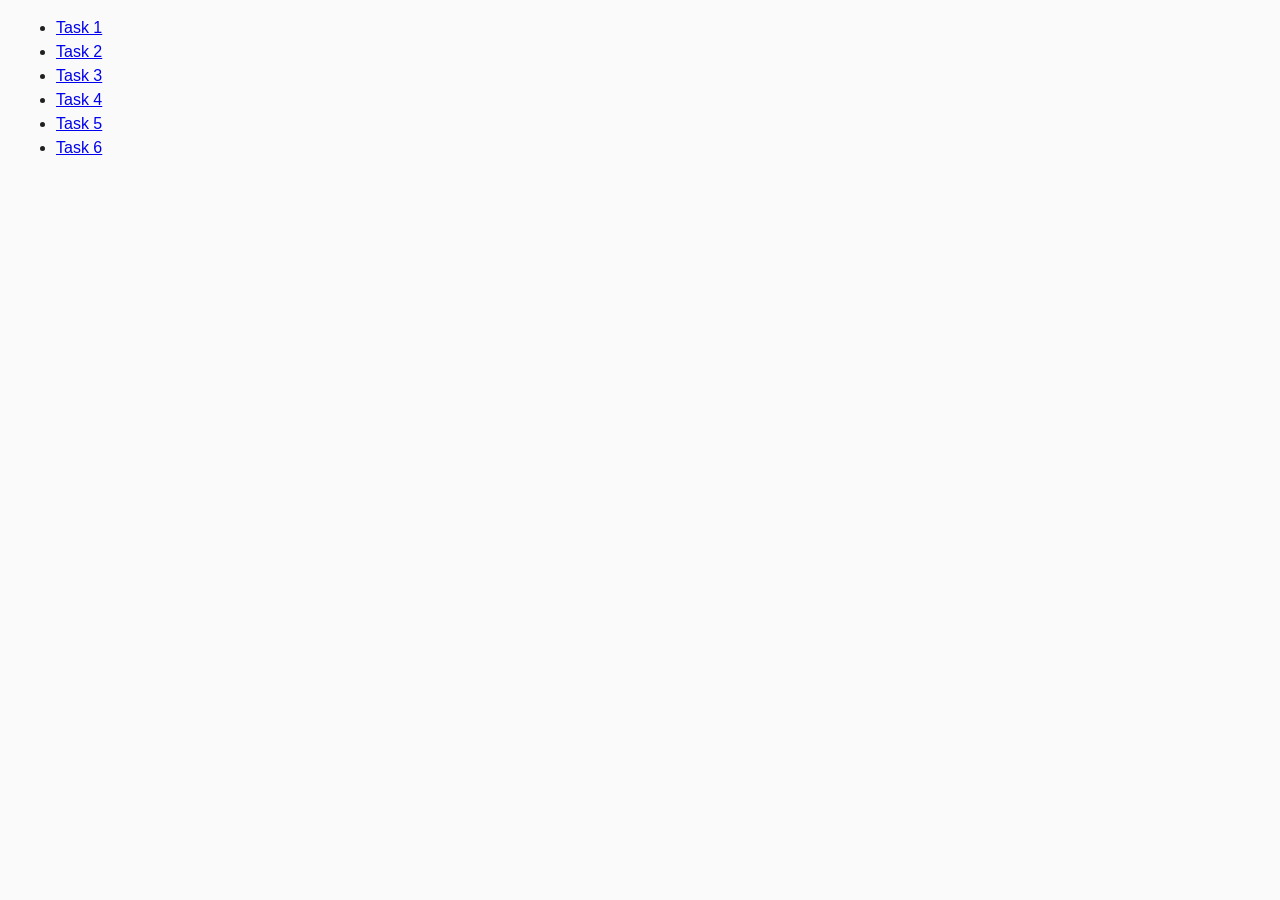
<file: tier1/javascript-fundamentals/homework/goit-js-hw-07/index.html>
<!DOCTYPE html>
<html lang="en">
  <head>
    <meta charset="UTF-8" />
    <meta http-equiv="X-UA-Compatible" content="IE=edge" />
    <meta name="viewport" content="width=device-width, initial-scale=1.0" />
    <title>Homework 7</title>
    <link rel="stylesheet" href="./css/common.css" />
  </head>
  <body>
    <ul>
      <li><a href="./task-1.html">Task 1</a></li>
      <li><a href="./task-2.html">Task 2</a></li>
      <li><a href="./task-3.html">Task 3</a></li>
      <li><a href="./task-4.html">Task 4</a></li>
      <li><a href="./task-5.html">Task 5</a></li>
      <li><a href="./task-6.html">Task 6</a></li>
    </ul>
  </body>
</html>
</file>
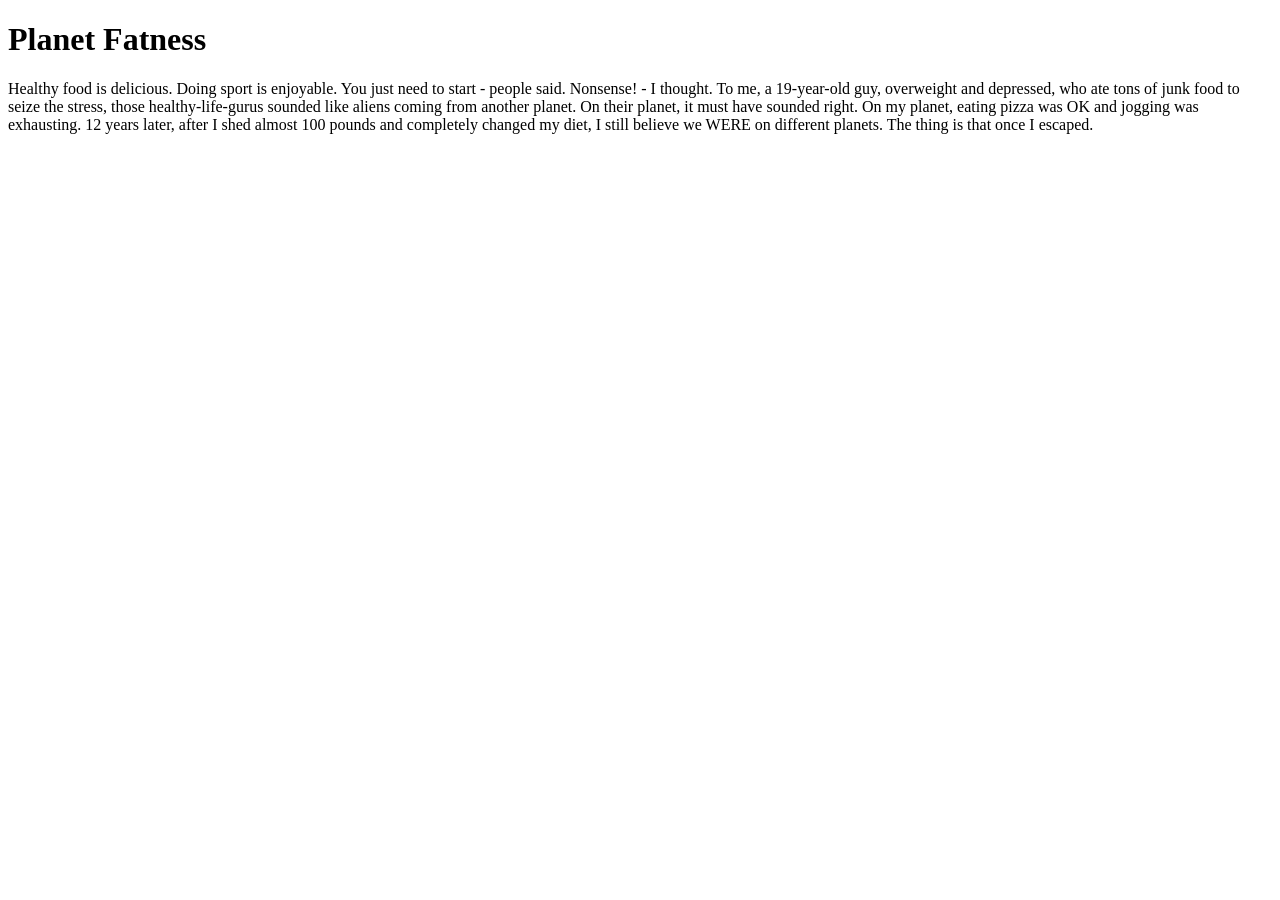
<file: tier1/javascript-fundamentals/homework/goit-markup-hw-01/index.html>
<!DOCTYPE html>
<html lang="en">
  <head>
    <meta charset="utf-8" />
    <meta
      name="description"
      content="Planet Fatness description meta tag content"
    />
    <title>Planet Fatness is the place for beginners and pros!</title>
  </head>

  <body>
    <h1>Planet Fatness</h1>
    <p>
      Healthy food is delicious. Doing sport is enjoyable. You just need to
      start - people said. Nonsense! - I thought. To me, a 19-year-old guy,
      overweight and depressed, who ate tons of junk food to seize the stress,
      those healthy-life-gurus sounded like aliens coming from another planet.
      On their planet, it must have sounded right. On my planet, eating pizza
      was OK and jogging was exhausting. 12 years later, after I shed almost 100
      pounds and completely changed my diet, I still believe we WERE on
      different planets. The thing is that once I escaped.
    </p>
  </body>
</html>
</file>
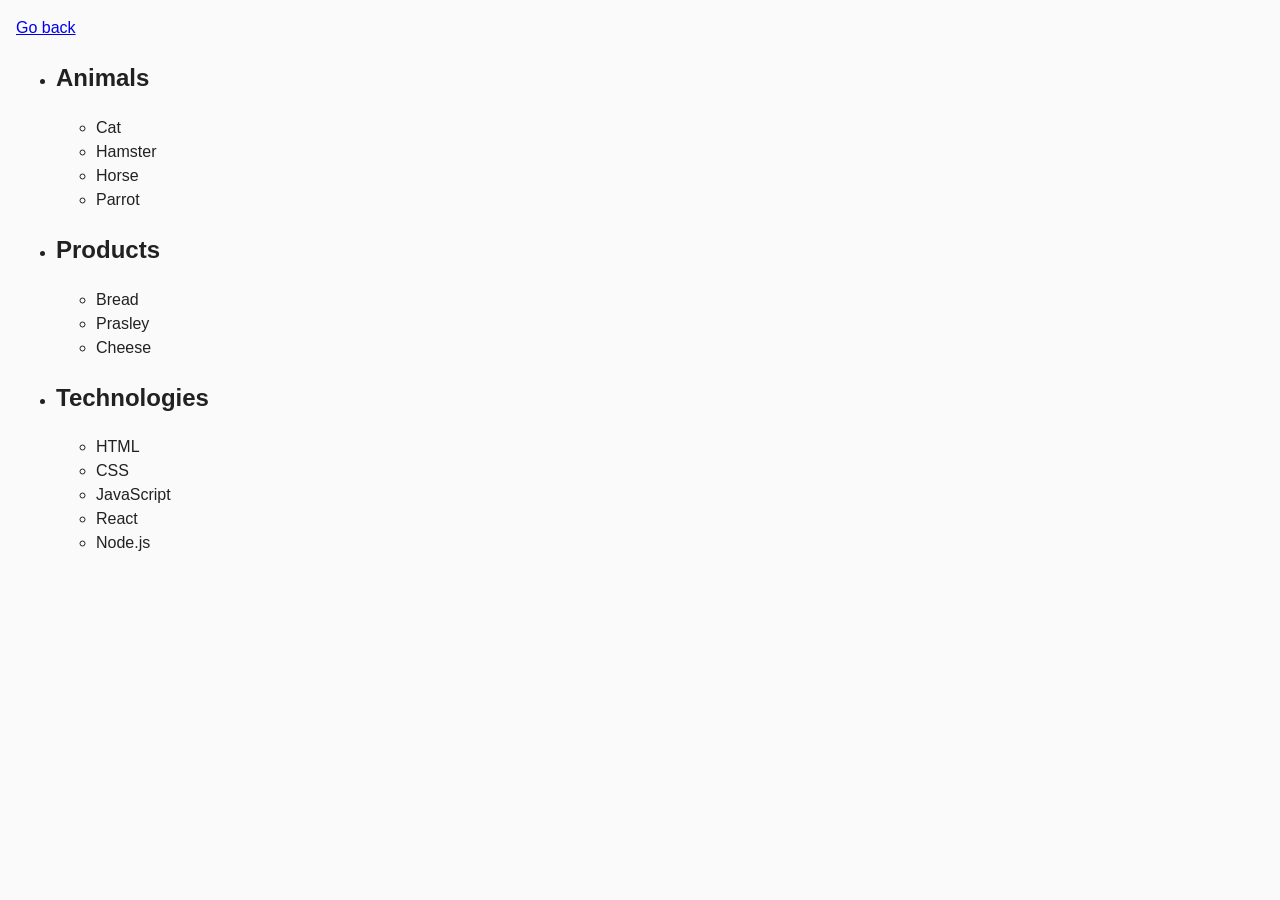
<file: tier1/javascript-fundamentals/homework/goit-js-hw-07/task-1.html>
<!DOCTYPE html>
<html lang="en">
  <head>
    <meta charset="UTF-8" />
    <meta http-equiv="X-UA-Compatible" content="IE=edge" />
    <meta name="viewport" content="width=device-width, initial-scale=1.0" />
    <title>Task 1</title>
    <link rel="stylesheet" href="./css/common.css" />
  </head>
  <body>
    <p><a href="./index.html">Go back</a></p>

    <ul id="categories">
      <li class="item">
        <h2>Animals</h2>

        <ul>
          <li>Cat</li>
          <li>Hamster</li>
          <li>Horse</li>
          <li>Parrot</li>
        </ul>
      </li>
      <li class="item">
        <h2>Products</h2>

        <ul>
          <li>Bread</li>
          <li>Prasley</li>
          <li>Cheese</li>
        </ul>
      </li>
      <li class="item">
        <h2>Technologies</h2>

        <ul>
          <li>HTML</li>
          <li>CSS</li>
          <li>JavaScript</li>
          <li>React</li>
          <li>Node.js</li>
        </ul>
      </li>
    </ul>

    <script src="./js/task-1.js" type="module"></script>
  </body>
</html>
</file>
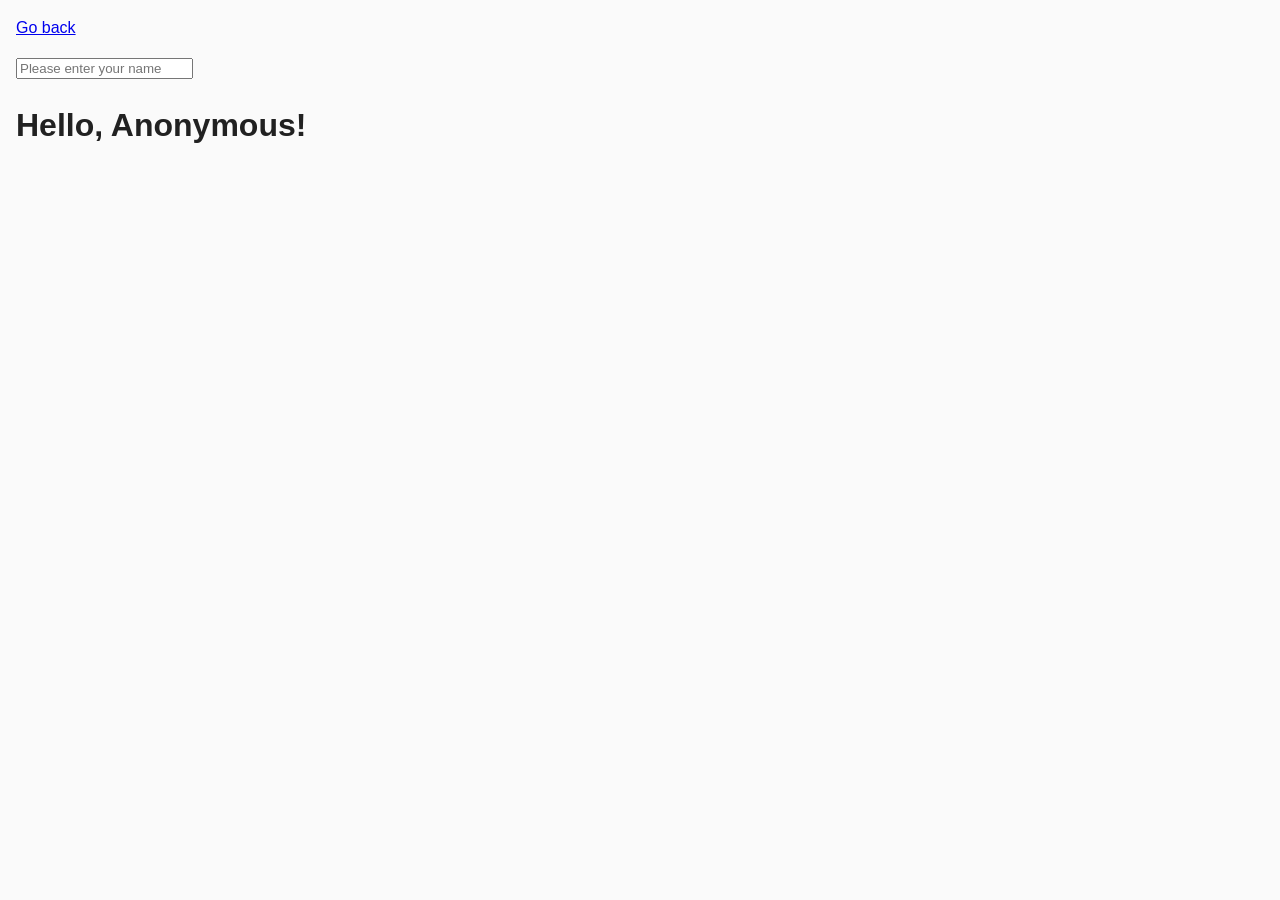
<file: tier1/javascript-fundamentals/homework/goit-js-hw-07/task-3.html>
<!DOCTYPE html>
<html lang="en">
  <head>
    <meta charset="UTF-8" />
    <meta http-equiv="X-UA-Compatible" content="IE=edge" />
    <meta name="viewport" content="width=device-width, initial-scale=1.0" />
    <title>Task 3</title>
    <link rel="stylesheet" href="./css/common.css" />
  </head>
  <body>
    <p><a href="./index.html">Go back</a></p>

    <input type="text" id="name-input" placeholder="Please enter your name" />
    <h1>Hello, <span id="name-output">Anonymous</span>!</h1>

    <script src="./js/task-3.js" type="module"></script>
  </body>
</html>
</file>
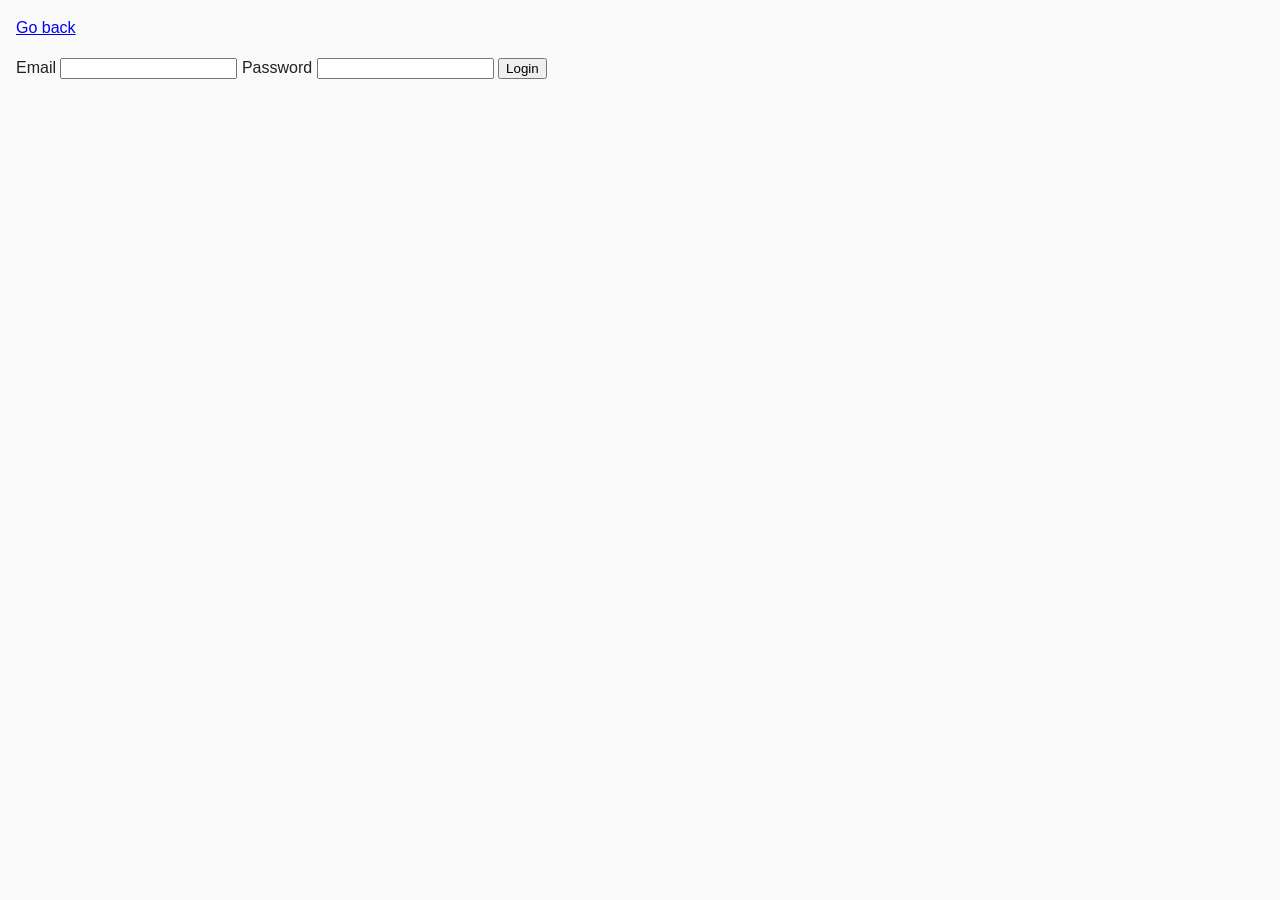
<file: tier1/javascript-fundamentals/homework/goit-js-hw-07/task-4.html>
<!DOCTYPE html>
<html lang="en">
  <head>
    <meta charset="UTF-8" />
    <meta http-equiv="X-UA-Compatible" content="IE=edge" />
    <meta name="viewport" content="width=device-width, initial-scale=1.0" />
    <title>Task 4</title>
    <link rel="stylesheet" href="./css/common.css" />
  </head>
  <body>
    <p><a href="./index.html">Go back</a></p>

    <form class="login-form">
      <label>
        Email
        <input type="email" name="email" />
      </label>
      <label>
        Password
        <input type="password" name="password" />
      </label>
      <button type="submit">Login</button>
    </form>

    <script src="./js/task-4.js" type="module"></script>
  </body>
</html>
</file>
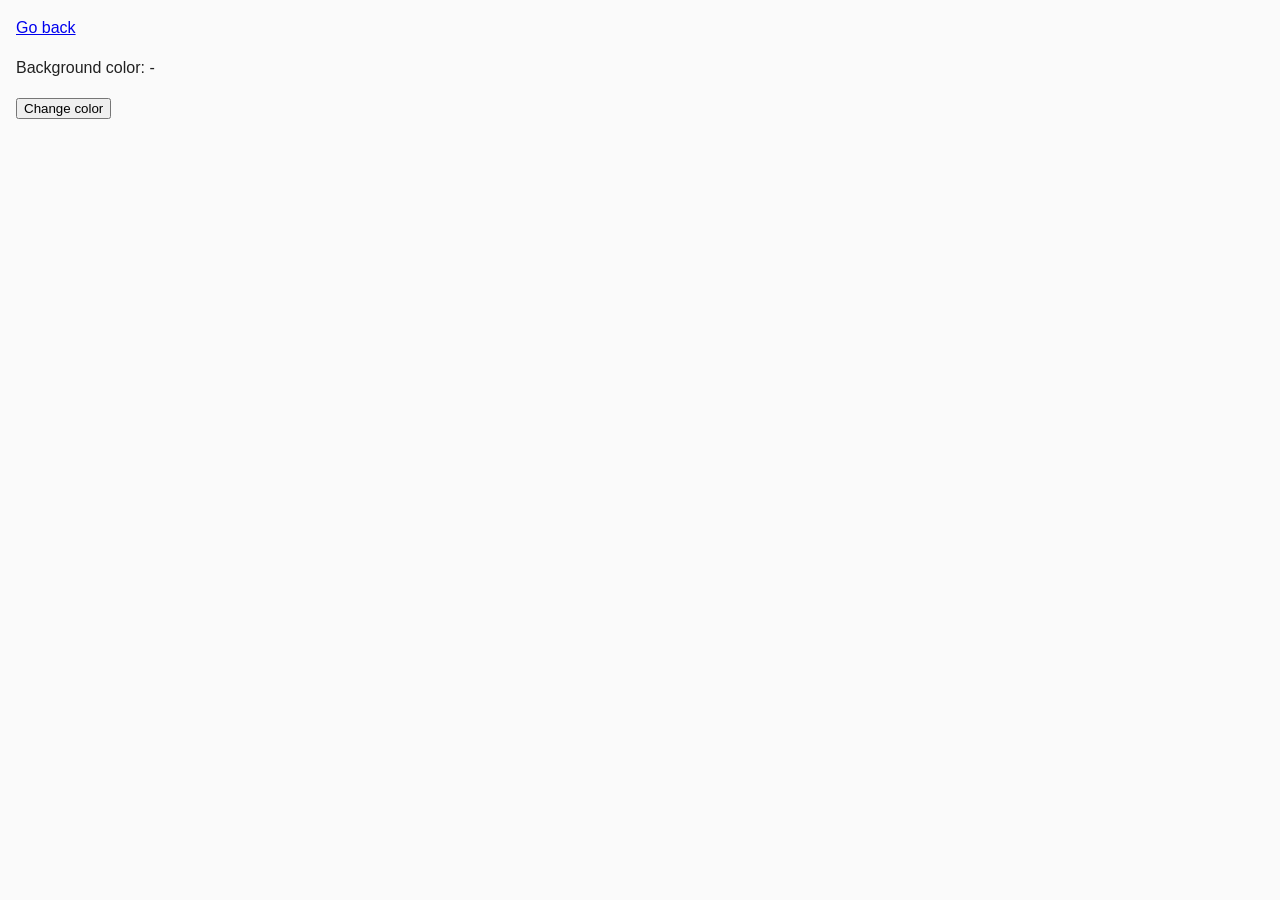
<file: tier1/javascript-fundamentals/homework/goit-js-hw-07/task-5.html>
<!DOCTYPE html>
<html lang="en">
  <head>
    <meta charset="UTF-8" />
    <meta http-equiv="X-UA-Compatible" content="IE=edge" />
    <meta name="viewport" content="width=device-width, initial-scale=1.0" />
    <title>Task 5</title>
    <link rel="stylesheet" href="./css/common.css" />
  </head>
  <body>
    <p><a href="./index.html">Go back</a></p>

    <div class="widget">
      <p>Background color: <span class="color">-</span></p>
      <button type="button" class="change-color">Change color</button>
    </div>

    <script src="./js/task-5.js" type="module"></script>
  </body>
</html>
</file>
<file: tier1/javascript-fundamentals/homework/goit-js-hw-07/css/common.css>
* {
  box-sizing: border-box;
}

body {
  margin: 16px;
  font-family: -apple-system, BlinkMacSystemFont, 'Segoe UI', Roboto, Oxygen,
    Ubuntu, Cantarell, 'Open Sans', 'Helvetica Neue', sans-serif;
  -webkit-font-smoothing: antialiased;
  -moz-osx-font-smoothing: grayscale;
  background-color: #fafafa;
  color: #212121;
  line-height: 1.5;
}

.gallery {
  display: flex;
  flex-wrap: wrap;
  gap: 24px;
  padding: 0;
  margin: 0;
  list-style: none;
}

.gallery-item {
  flex-basis: calc((100% - 48px) / 3);
}

.gallery-image {
  display: block;
  width: 100%;
  height: 240px;
  object-fit: cover;
}

#boxes {
  display: flex;
  flex-wrap: wrap;
  gap: 12px;
  margin-top: 24px;
}
</file>
